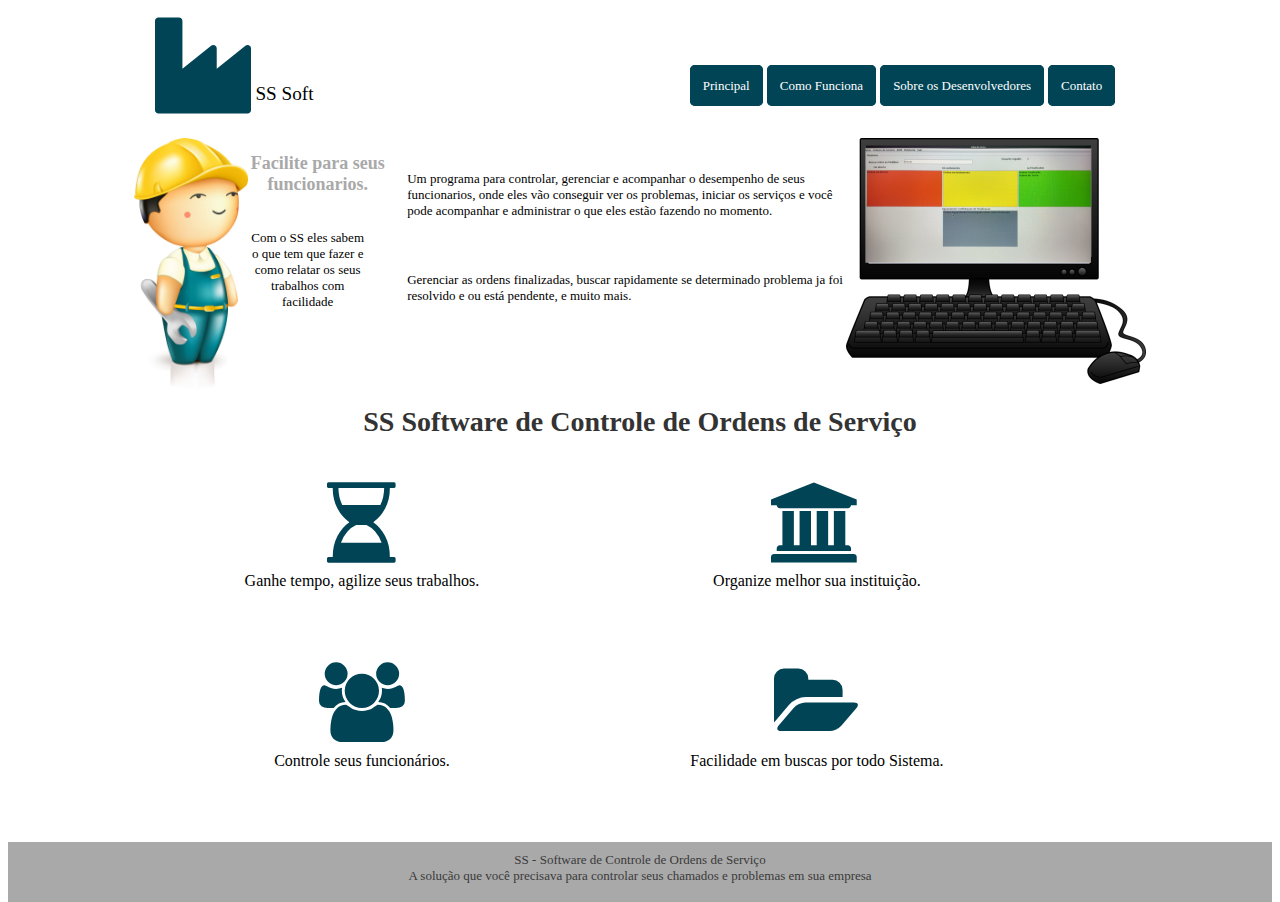
<file: arquivos/paginaWeb/index.html>
<!DOCTYPE html>
<html lang="pt-br">
<head>
    <meta charset="UTF-8">
    <link type="text/css" rel="stylesheet" href="css/styles.css" />
    <link rel="stylesheet" href="https://maxcdn.bootstrapcdn.com/font-awesome/4.5.0/css/font-awesome.min.css">
    <title>SS - Ordens de Serviço</title>
</head>

<body>

<div class="topo container">
    <div class="logo">
        <a href="#"><i class="fa fa-industry fa-5x"></i>
        SS Soft
        </a>

    </div><!-- logo -->
    <div class="menu">
        <div class="itens">
        <a href="index.html">Principal</a>
        <a href="comofunciona.html">Como Funciona</a>
        <a href="sobrenos.html">Sobre os Desenvolvedores</a>
        <a href="contato.html">Contato</a>
        </div>
    </div><!-- menu -->
</div><!-- topo container -->




<div class="banner container">
    <div class="texto">
        <img src="img/trabalhador.jpg" alt="Trabalhador" width="45%">
        <h2> Facilite para seus funcionarios. </h2>
        <p>Com o SS eles sabem o que tem que fazer e como relatar os seus trabalhos com facilidade</p>
    </div><!-- texto banner -->
    <div class="conteudo-direita">

<img src="img/pc.png" alt="ScreenShot do SS em um PC">
        <p> Um programa para controlar, gerenciar e acompanhar o desempenho de seus funcionarios, onde eles vão conseguir ver os problemas, iniciar os serviços e você pode acompanhar e administrar o que eles estão fazendo no momento.</p>
        <p> Gerenciar as ordens finalizadas, buscar rapidamente se determinado problema ja foi resolvido e ou está pendente, e muito mais.</p>
    </div><!-- printscreen -->
<div class="titulo">
    <h3> SS Software de Controle de Ordens de Serviço</h3>
    <br>
</div>

</div><!-- banner container-->
<div class="conteudo container">

<div class="texto">
    <i class="fa fa-hourglass-half fa-5x"></i>
    <br>
Ganhe tempo, agilize seus trabalhos.
</div>
    <div class="texto">
        <i class="fa fa-university fa-5x"></i>
        <br>
        Organize melhor sua instituição.
    </div>
    <div class="texto">
        <i class="fa fa-users fa-5x"></i>
        <br>
        Controle seus funcionários.
    </div>
    <div class="texto">
        <i class="fa fa-folder-open fa-5x"></i>
        <br>
        Facilidade em buscas por todo Sistema.
    </div>
</div><!-- conteudo container -->






<div class="rodape">
    SS - Software de Controle de Ordens de Serviço<br>
    A solução que você precisava para controlar seus chamados e problemas em sua empresa
</div><!-- rodape -->

</body>
</html>
</file>
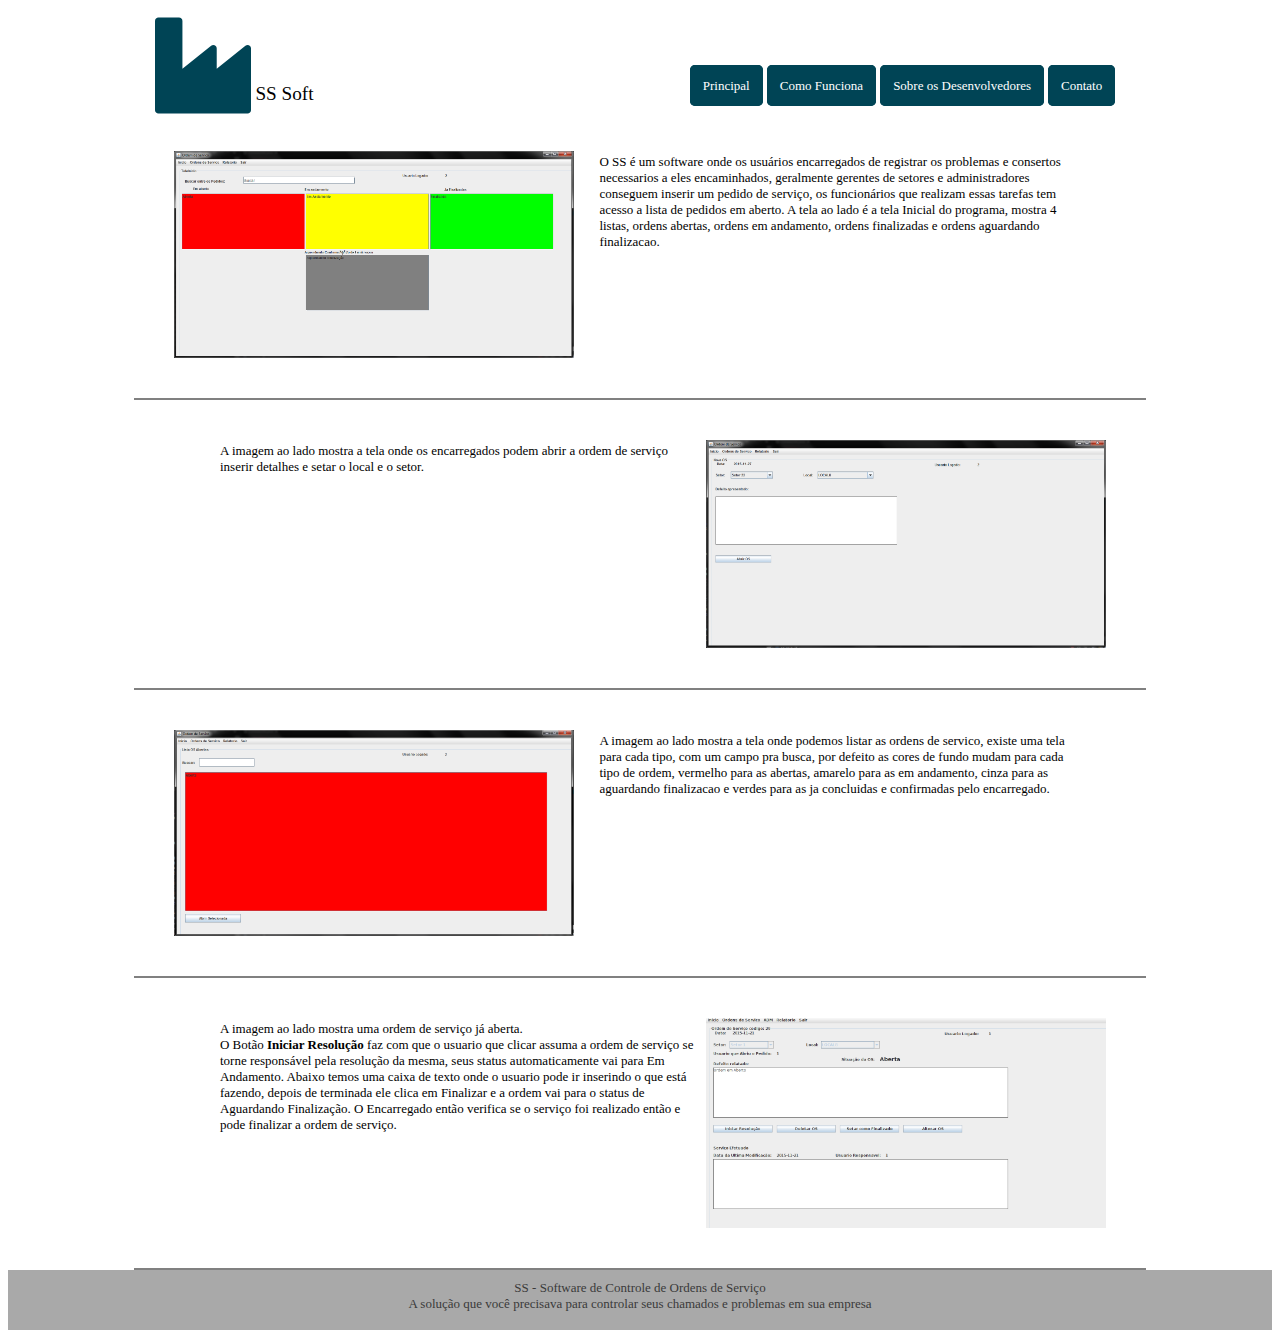
<file: arquivos/paginaWeb/comofunciona.html>
<!DOCTYPE html>
<html lang="pt-br">
<head>
    <meta charset="UTF-8">
    <link type="text/css" rel="stylesheet" href="css/styles.css" />
    <link rel="stylesheet" href="https://maxcdn.bootstrapcdn.com/font-awesome/4.5.0/css/font-awesome.min.css">
    <title>SS - Ordens de Serviço</title>
</head>

<body>

<div class="topo container">
    <div class="logo">
        <a href="#"><i class="fa fa-industry fa-5x"></i>
        SS Soft
        </a>

    </div><!-- logo -->
    <div class="menu">
        <div class="itens">
        <a href="index.html">Principal</a>
        <a href="comofunciona.html">Como Funciona</a>
        <a href="sobrenos.html">Sobre os Desenvolvedores</a>
        <a href="contato.html">Contato</a>
        </div>
    </div><!-- menu -->
</div><!-- topo container -->







<div class="comofunciona container">

    <div class="campo">
<img src="img/telas/1.png" alt="Tela Inicial do Software">
    <p> O SS é um software onde os usuários encarregados de registrar os problemas e consertos necessarios a eles encaminhados, geralmente gerentes de setores e administradores conseguem
        inserir um pedido de serviço, os funcionários que realizam essas tarefas tem acesso a lista de pedidos em aberto. A tela ao lado é a tela Inicial do programa, mostra 4 listas, ordens abertas, ordens em andamento, ordens finalizadas e ordens aguardando finalizacao.
</p>
    </div><!-- campo div -->
    <div class="campo2">
        <img src="img/telas/2.png" alt="Tela de Abertura de OS">
        <p> A imagem ao lado mostra a tela onde os encarregados podem abrir a ordem de serviço inserir detalhes e setar o local e o setor.
        </p>
    </div><!-- campo div -->
    <div class="campo">
        <img  src="img/telas/3.png" alt="Tela Lista de Ordens Abertas">
        <p> A imagem ao lado mostra a tela onde podemos listar as ordens de servico, existe uma tela para cada tipo, com um campo pra busca,
            por defeito as cores de fundo mudam para cada tipo de ordem, vermelho para as abertas, amarelo para as em andamento,
            cinza para as aguardando finalizacao e verdes para as ja concluidas e confirmadas pelo encarregado.
        </p>
    </div><!-- campo div -->
    <div class="campo2">
        <img  src="img/telas/VIEWOS.png" alt="Tela de uma Ordem Aberta">
        <p> A imagem ao lado mostra uma ordem de serviço já aberta.<br>
            O Botão <strong>Iniciar Resolução</strong> faz com que o usuario que clicar assuma a ordem de serviço se torne responsável pela resolução da mesma,
            seus status automaticamente vai para Em Andamento.
            Abaixo temos uma caixa de texto onde o usuario pode ir inserindo o que está fazendo, depois de terminada ele clica em Finalizar e a ordem vai para o status de Aguardando Finalização.
            O Encarregado então verifica se o serviço foi realizado então e pode finalizar a ordem de serviço.
        </p>
    </div><!-- campo div -->


</div><!-- conteudo container -->






<div class="rodape">
    SS - Software de Controle de Ordens de Serviço<br>
    A solução que você precisava para controlar seus chamados e problemas em sua empresa
</div><!-- rodape -->

</body>
</html>
</file>
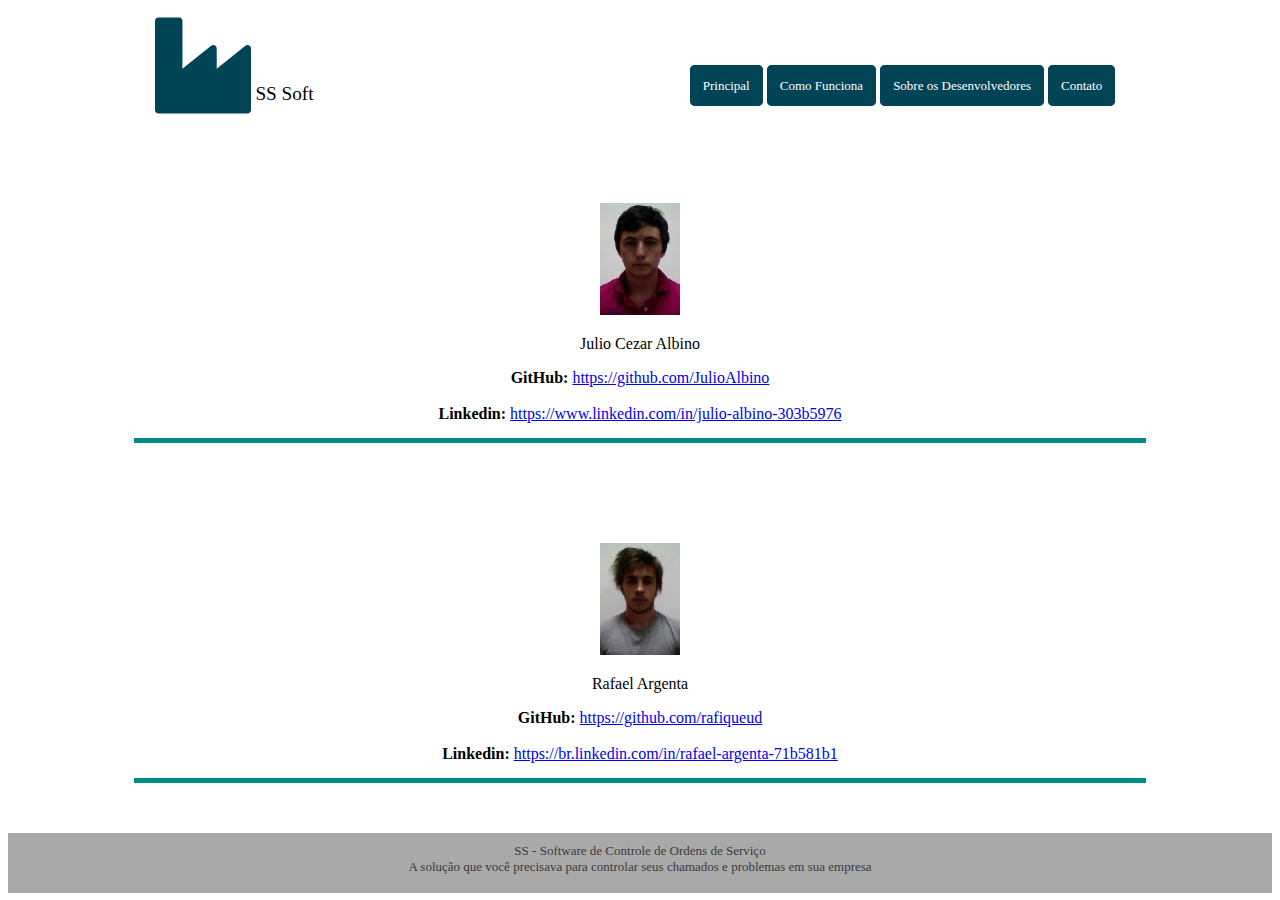
<file: arquivos/paginaWeb/sobrenos.html>
<!DOCTYPE html>
<html lang="pt-br">
<head>
    <meta charset="UTF-8">
    <link type="text/css" rel="stylesheet" href="css/styles.css" />
    <link rel="stylesheet" href="https://maxcdn.bootstrapcdn.com/font-awesome/4.5.0/css/font-awesome.min.css">
    <title>SS - Ordens de Serviço</title>
</head>

<body>

<div class="topo container">
    <div class="logo">
        <a href="#"><i class="fa fa-industry fa-5x"></i>
        SS Soft
        </a>

    </div><!-- logo -->
    <div class="menu">
        <div class="itens">
        <a href="index.html">Principal</a>
        <a href="comofunciona.html">Como Funciona</a>
        <a href="sobrenos.html">Sobre os Desenvolvedores</a>
        <a href="contato.html">Contato</a>
        </div>
    </div><!-- menu -->
</div><!-- topo container -->




<div class="sobrenos conteudo container">
<div class="perfil">
    <img src="img/julio.jpeg" alt="Foto do Julio">
    <p> Julio Cezar Albino</p>
    <b>GitHub:</b>
    <a href="https://github.com/JulioAlbino"> https://github.com/JulioAlbino</a>
<br><br>
    <b>Linkedin:</b>
    <a href="https://br.linkedin.com/in/rafael-argenta-71b581b1"> https://www.linkedin.com/in/julio-albino-303b5976</a>

</div>
    <div class="perfil">
        <img src="img/rafael.jpeg" alt="Foto do Rafael">
        <p>Rafael Argenta</p>
        <b>GitHub:</b>
<a href="https://github.com/rafiqueud">    https://github.com/rafiqueud</a>
        <br><br>

        <b>Linkedin:</b>
        <a href="https://br.linkedin.com/in/rafael-argenta-71b581b1"> https://br.linkedin.com/in/rafael-argenta-71b581b1</a>
    </div>
</div><!-- conteudo container -->






<div class="rodape">
    SS - Software de Controle de Ordens de Serviço<br>
    A solução que você precisava para controlar seus chamados e problemas em sua empresa
</div><!-- rodape -->

</body>
</html>
</file>
<file: arquivos/paginaWeb/css/styles.css>
.container{
    margin: 3px 10%;
    width: 80%;
}
.topo{
    height: 100px;
}
.logo {
    padding-bottom: 2%;
    padding-left: 2%;
    padding-top:10px;
    font-size: larger;
    width: 20%;
    height: 69%;
float:left;
}
.logo a{
    text-decoration: none;
    color:black;
}
.logo a:hover{
    color: #005555;
}

.menu{
float:left;
width: 75%;
height: 20%;
}
.itens {
    margin-top:9%;
    float:right;
}
.menu .itens a{
    font-size: small;
    color:white;
    text-decoration: none;
    background-color: #004455;
    border: 13px solid #004455;
    border-radius: 5px;
}
.menu .itens a:hover{
    background-color: #005555;
    border: 13px solid #005555;
}

.banner{
    font-size: small;
    margin-top: 30px;
    height: 240px;
}
.titulo{
    text-align: center;
    width: 100%;
    float:left;
    margin: 0;
}
.titulo h3{
    color: #333;
    font-size: 28px;
}
.banner .texto p{
    padding: 20px;
}
.banner .texto img{
    float:left;
}
.banner .texto h2{
    font-size: 18px;
    color:darkgrey;
}
.banner .conteudo-direita img{
    float:right;
}
.banner .conteudo-direita p{
    padding:20px;
}
.banner .conteudo-direita  h3{
    float:right;
    padding-left: 50px;
    text-align: center;
    width: 61%;
}


.texto{
    align-items: center;
    text-align: center;
    float:left;
    height: 100%;
    width: 25%;
}
.texto img{
    width: 45%;
}
.conteudo-direita{
    float:left;
    width: 75%;
    height: 100%;
}
.conteudo{
    text-align: center;
    height: 180px;
}
.conteudo .texto{
    color:black;
    width: 45%;
}

i{
    color: #004455;
    margin-bottom:10px;
}

.rodape{
    font-size: small;
    color: #3a3a3a;
    padding-top:10px;
    text-align:center;
    background-color: darkgray;
    height: 50px;
    float:left;
    width: 100%;
}
.comofunciona{
}
.campo2{
    padding:30px;
    float:right;
    border-bottom: 2px solid grey;
}
.campo2 img:hover{
    width: 75%;
}

.campo2 img{
    padding: 10px;
    float:right;
    width: 400px;
}
.campo2 p{
    margin-left: 15px;
    float:right;
    width: 50%;
    font-size: small;
}

.campo{
    padding:30px;
    float:left;
    border-bottom: 2px solid grey;
}
.campo img:hover{
    width: 75%;
}

.campo img{
    padding: 10px;
    float:left;
    width: 400px;
}
.campo p{
    margin-left: 15px;
    float:left;
    width: 50%;
    font-size: small;
}

.sobrenos{
margin-top: 45px;

}

.contatoDados{
    width: 100%;
    float:left;
    text-align: center;
    background-color: #006666;
    padding: 20px 0;
    margin-bottom: 50px;
    font-size: larger;
    color: #111;
    font-weight: bold;
}

.perfil{
    margin: 50px 0;
    width: 100%;
    text-align: center;
    float:left;
    border-bottom: 5px solid darkcyan;
    padding-bottom: 15px;
}

.contato{
    margin: 50px 0;
    float: left;
}
.contato img{
    float:left;
}
.contato p{
    margin: 30px 60px;
    float:left;
}
</file>
